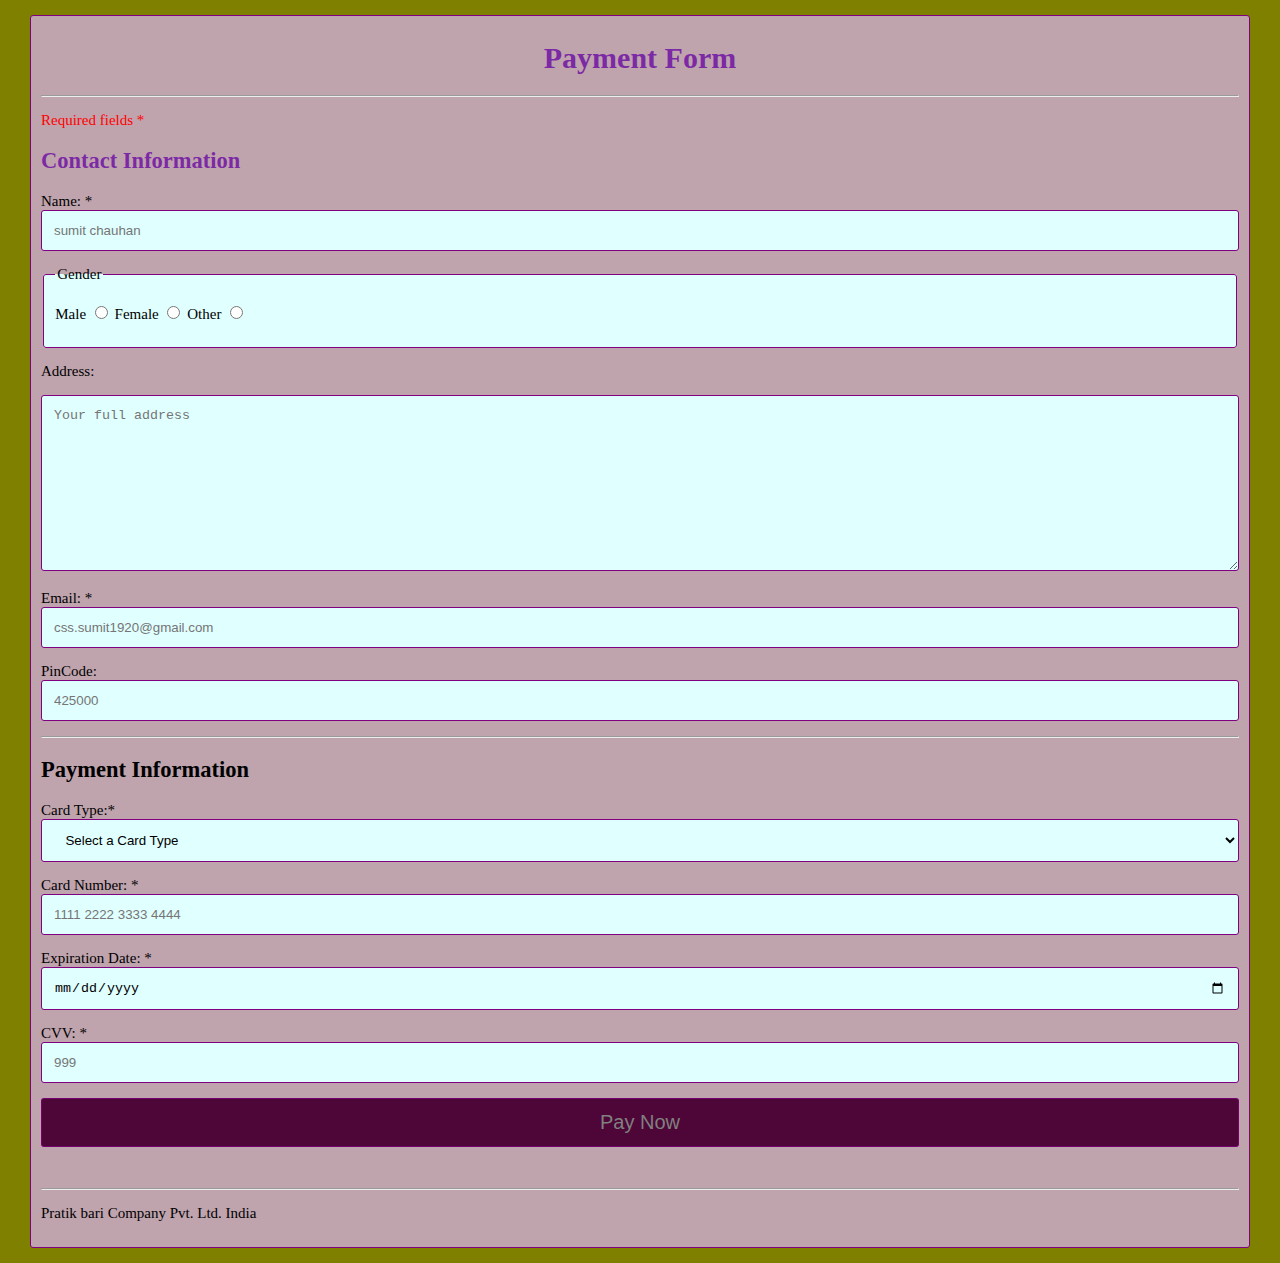
<file: index.html>
<!DOCTYPE html>
<html lang="en">
  <head>
    <meta charset="UTF-8" />
    <meta http-equiv="X-UA-Compatible" content="IE=edge" />
    <meta name="viewport" content="width=device-width, initial-scale=1.0" />
    <title>Pratik Pay</title>
    <link rel="stylesheet" href="externalcssexample.css" />
  </head>
  <body>
    <div class="wholedoc"> 
      <form action="">
        <h1 class="main_heading">Payment Form</h1>
        <hr />
        <p style="color: red">Required fields *</p>
        <h2 style="color: rgba(106, 7, 163, 0.795)">Contact Information</h2>
        <p>
          Name: *<input
            class="naamme"
            type="text"
            name="name"
            placeholder="sumit chauhan"
            required
          />
        </p>
        <fieldset>
          <legend>Gender</legend>
          <p>
            Male <input type="radio" name="gender" id="Male" /> Female
            <input type="radio" name="gender" id="Female" /> Other
            <input type="radio" name="gender" id="Other" />
          </p>
        </fieldset>
        <p>Address:</p>
        <p>
          <textarea
            class="naamme"
            name="address"
            id="address"
            cols="75"
            placeholder="Your full address"
            rows="10"
          ></textarea>
        </p>
        <p>
          Email: *<input
            class="naamme"
            type="email"
            name="email"
            placeholder="css.sumit1920@gmail.com"
            id="email"
            required
          />
        </p>
        <p>
          PinCode:
          <input
            class="naamme"
            type="number"
            name="pincode"
            id="pincode"
            placeholder="425000"
          />
        </p>
        <hr />
        <h2>Payment Information</h2>
        <p>
          Card Type:*
          <select name="card_type" class="naamme" id="card_type" required>
            <option value="">&nbsp; Select a Card Type &nbsp;</option>
            <option value="visa">Visa</option>
            <option value="Matercard">Matsercard</option>
            <option value="Rupay">rupay</option>
          </select>
        </p>
        <p>
          Card Number: *<input type="number" class="naamme" name="card_number"
          id="card_number" required placeholder="1111 2222 3333 4444"
        </p>
        <p>
          Expiration Date: *<input class="naamme" type="date" name="exp_date"
          id="exp_date"required
        </p>
        <p>
          CVV: *<input
            class="naamme"
            type="password"
            name="cvv"
            placeholder="999"
            id="cvv"
            required
          />
        </p>
        <input type="submit" class="subbutton" value="Pay Now" />
        <br />
        <br />
        <br />
        <hr />
        <p> Pratik bari Company Pvt. Ltd. India</p>
        <!-- here -->
      </form>
    </div>
  </body>
</html>

<!-- Completed -->
</file>
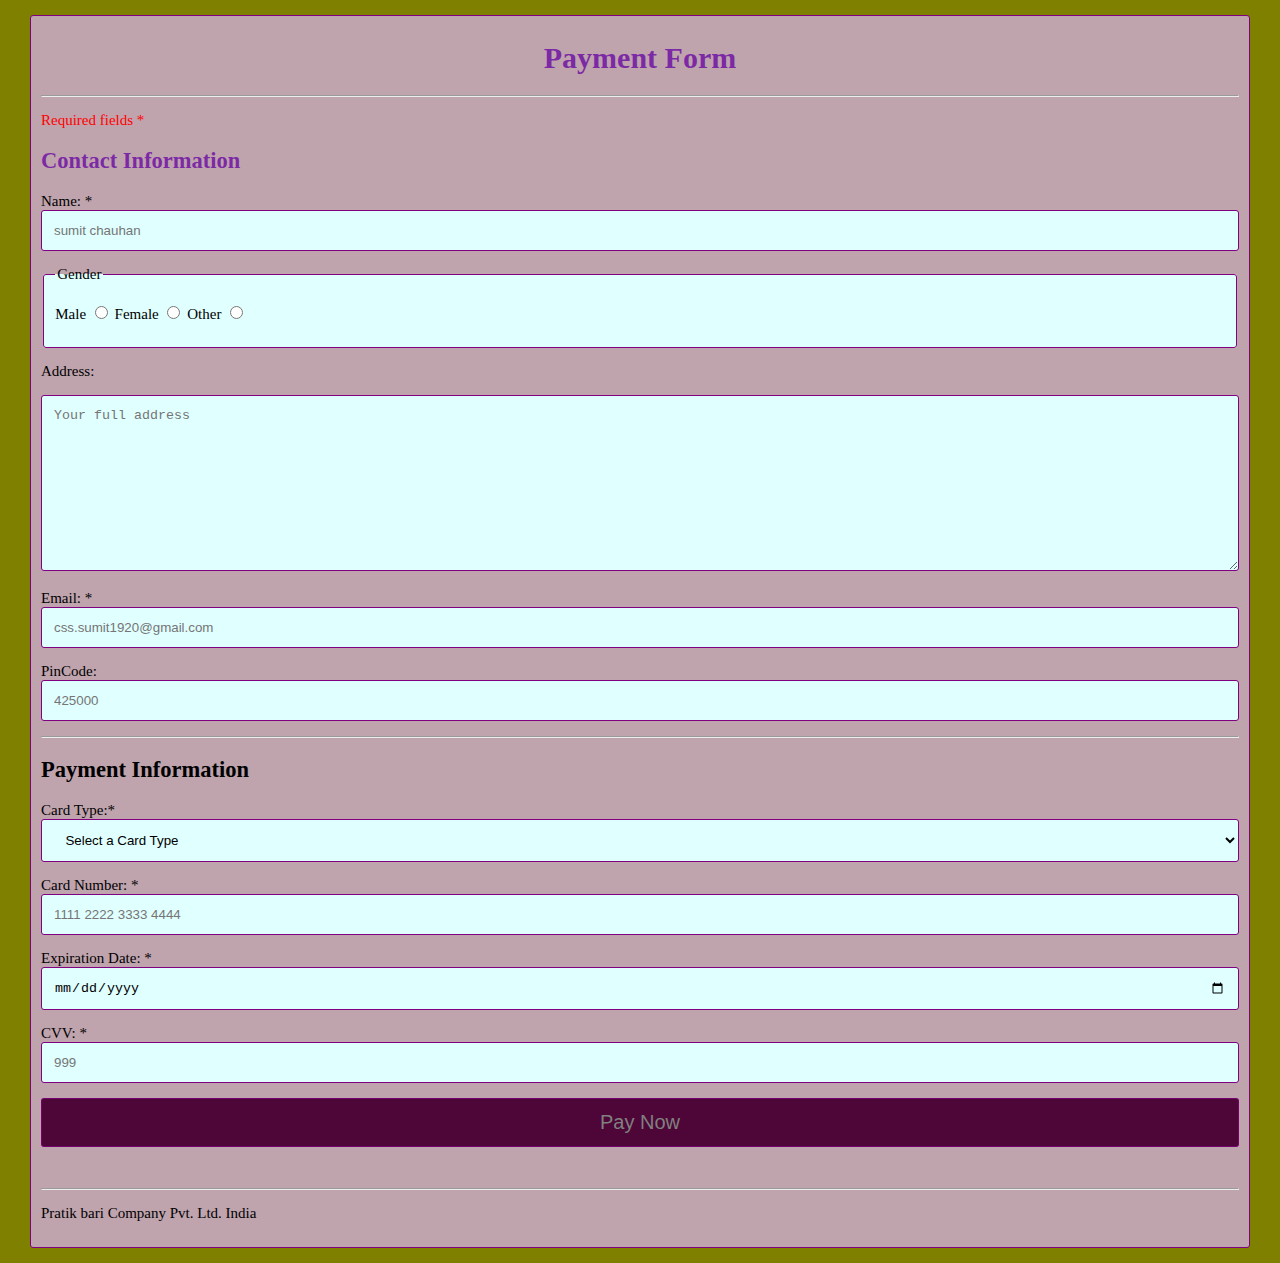
<file: payment_form.html>
<!DOCTYPE html>
<html lang="en">
  <head>
    <meta charset="UTF-8" />
    <meta http-equiv="X-UA-Compatible" content="IE=edge" />
    <meta name="viewport" content="width=device-width, initial-scale=1.0" />
    <title>Pratik Pay</title>
    <link rel="stylesheet" href="externalcssexample.css" />
  </head>
  <body>
    <div class="wholedoc"> 
      <form action="">
        <h1 class="main_heading">Payment Form</h1>
        <hr />
        <p style="color: red">Required fields *</p>
        <h2 style="color: rgba(106, 7, 163, 0.795)">Contact Information</h2>
        <p>
          Name: *<input
            class="naamme"
            type="text"
            name="name"
            placeholder="sumit chauhan"
            required
          />
        </p>
        <fieldset>
          <legend>Gender</legend>
          <p>
            Male <input type="radio" name="gender" id="Male" /> Female
            <input type="radio" name="gender" id="Female" /> Other
            <input type="radio" name="gender" id="Other" />
          </p>
        </fieldset>
        <p>Address:</p>
        <p>
          <textarea
            class="naamme"
            name="address"
            id="address"
            cols="75"
            placeholder="Your full address"
            rows="10"
          ></textarea>
        </p>
        <p>
          Email: *<input
            class="naamme"
            type="email"
            name="email"
            placeholder="css.sumit1920@gmail.com"
            id="email"
            required
          />
        </p>
        <p>
          PinCode:
          <input
            class="naamme"
            type="number"
            name="pincode"
            id="pincode"
            placeholder="425000"
          />
        </p>
        <hr />
        <h2>Payment Information</h2>
        <p>
          Card Type:*
          <select name="card_type" class="naamme" id="card_type" required>
            <option value="">&nbsp; Select a Card Type &nbsp;</option>
            <option value="visa">Visa</option>
            <option value="Matercard">Matsercard</option>
            <option value="Rupay">rupay</option>
          </select>
        </p>
        <p>
          Card Number: *<input type="number" class="naamme" name="card_number"
          id="card_number" required placeholder="1111 2222 3333 4444"
        </p>
        <p>
          Expiration Date: *<input class="naamme" type="date" name="exp_date"
          id="exp_date"required
        </p>
        <p>
          CVV: *<input
            class="naamme"
            type="password"
            name="cvv"
            placeholder="999"
            id="cvv"
            required
          />
        </p>
        <input type="submit" class="subbutton" value="Pay Now" />
        <br />
        <br />
        <br />
        <hr />
        <p> Pratik bari Company Pvt. Ltd. India</p>
        <!-- here -->
      </form>
    </div>
  </body>
</html>

<!-- Completed -->
</file>
<file: externalcssexample.css>
* {
  box-sizing: border-box;
}

.main_heading {
  color: rgba(106, 7, 163, 0.795);
  text-align: center;
}

body {
  margin: 15px 30px;
  font-family: Georgia, "Times New Roman", Times, serif;
  font-size: 15px;
  padding: px;
  background-color:olive;
}

.naamme {
  background-color: lightcyan;
  width: 100%;
  padding: 12px;
  border: 1px solid purple;
  border-radius: 3px;
}

.wholedoc {
  background-color: rgba(210, 173, 228, 0.76);
  padding: 5px 10px 10px 10px;
  border: 1px solid purple;
  border-radius: 3px;
}

input[type="submit"] {
  text-align: center;
  background-color: rgb(77, 6, 55);
  padding: 12px 20px;
  color: grey;
  font-size: 20px;
  border: 1px solid rgba(128, 0, 128, 0.801);
  border-radius: 3px;
  cursor: pointer;
  width: 100%;
}

input[type="submit"]:hover {
  /* color: rgb(5, 9, 10); */
  background-color: rgba(156, 28, 139, 0.671);
}

fieldset {
  background-color: lightcyan;
  border: 1px solid purple;
  border-radius: 3px;
}
</file>
